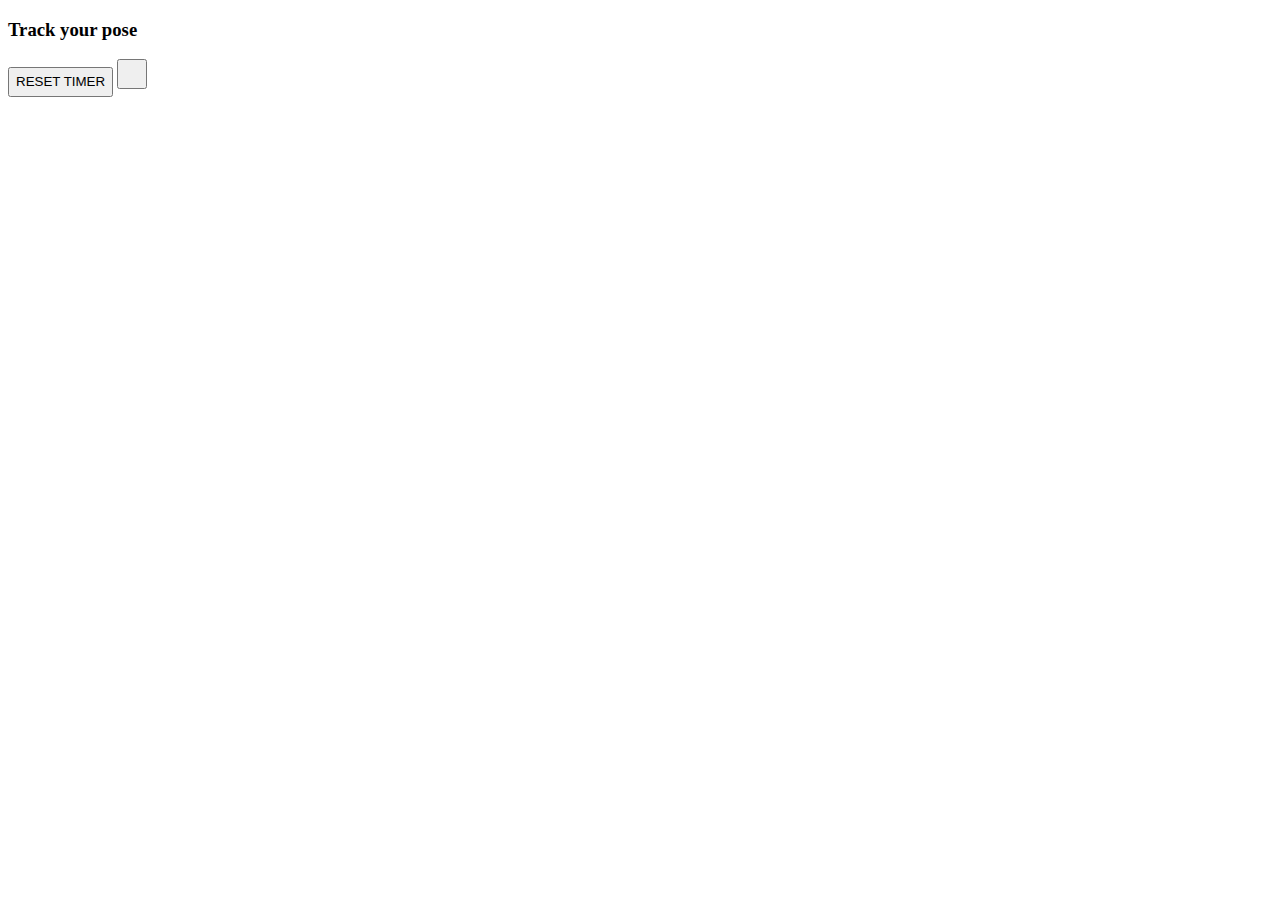
<file: popup.html>
<!DOCTYPE html>
<html>

<head>
    <style>
        body {
            width: 320px;
        }
        button {
            min-height: 30px;   
            min-width: 30px;
            outline: none;
        }
    </style>
</head>

<body>
    <div>
        <h3>Track your pose</h3> 
        <p id="showtime"></p> 
        
        <button id="startTimer">RESET TIMER</button>
        <!-- <button id="resetTimer"></button> -->
        <button id="changeColor"></button>

        <script src="popup.js"></script>
    </div>
</body>

</html>
</file>
